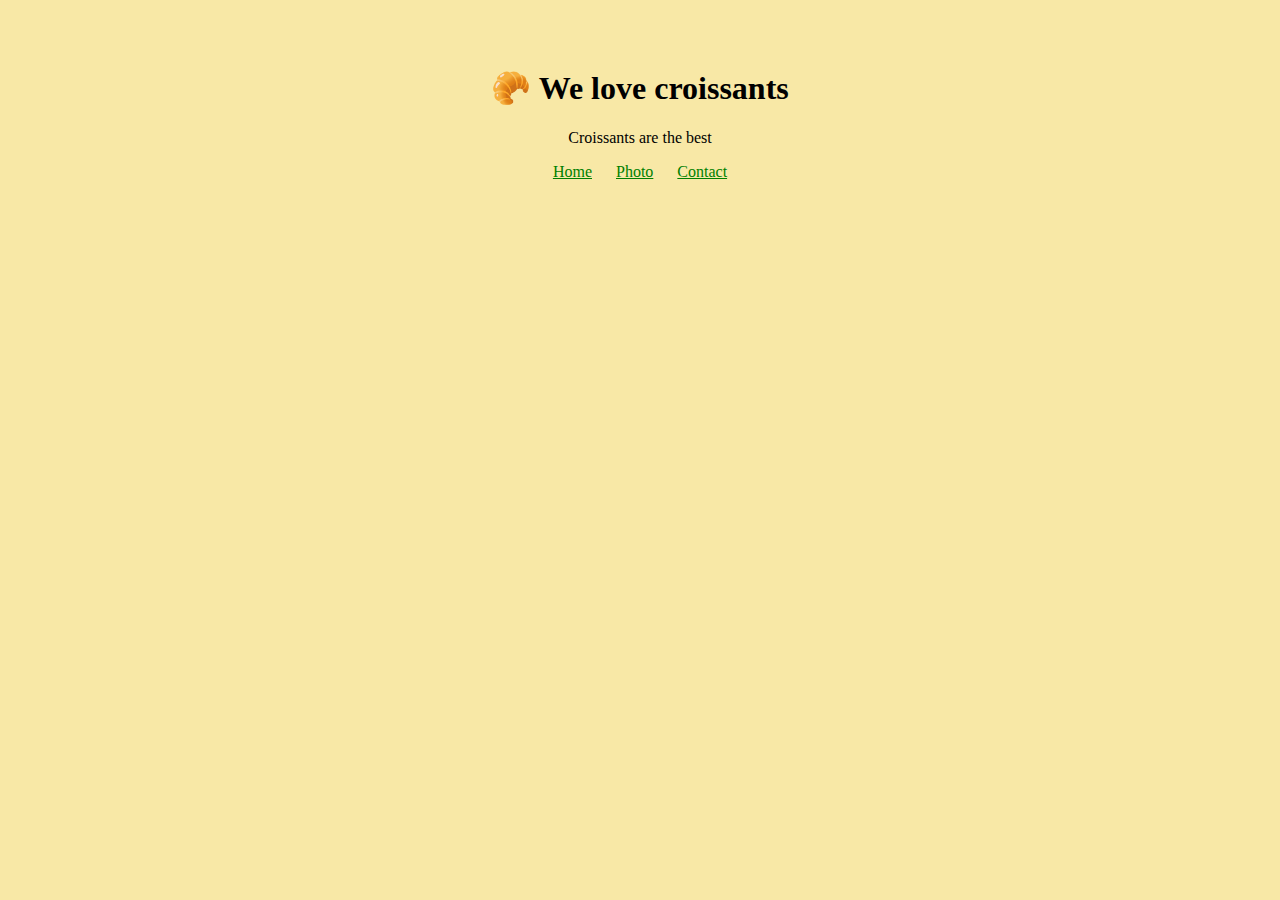
<file: index.html>
<!DOCTYPE html>
<html lang="en">
  <head>
    <meta charset="UTF-8" />
    <meta name="viewport" content="width=device-width, initial-scale=1.0" />
    <link rel="stylesheet" href="/css/styles.css" />
    <link
      href="https://cdn.jsdelivr.net/npm/bootstrap@5.0.0-beta2/dist/css/bootstrap.min.css"
      rel="stylesheet"
      integrity="sha384-BmbxuPwQa2lc/FVzBcNJ7UAyJxM6wuqIj61tLrc4wSX0szH/Ev+nYRRuWlolflfl"
      crossorigin="anonymous"
    />

    <title>Croissants for delivery | Croissant Love</title>
  </head>
  <body>
    <h1>🥐 We love croissants</h1>
    <p>Croissants are the best</p>
    <footer>
      <a href="/index.html" title="Home">Home</a>
      <a href="/photo.html" title="Photo">Photo</a>
      <a href="/contact.html" title="Contact">Contact</a>
    </footer>
  </body>
</html>
</file>
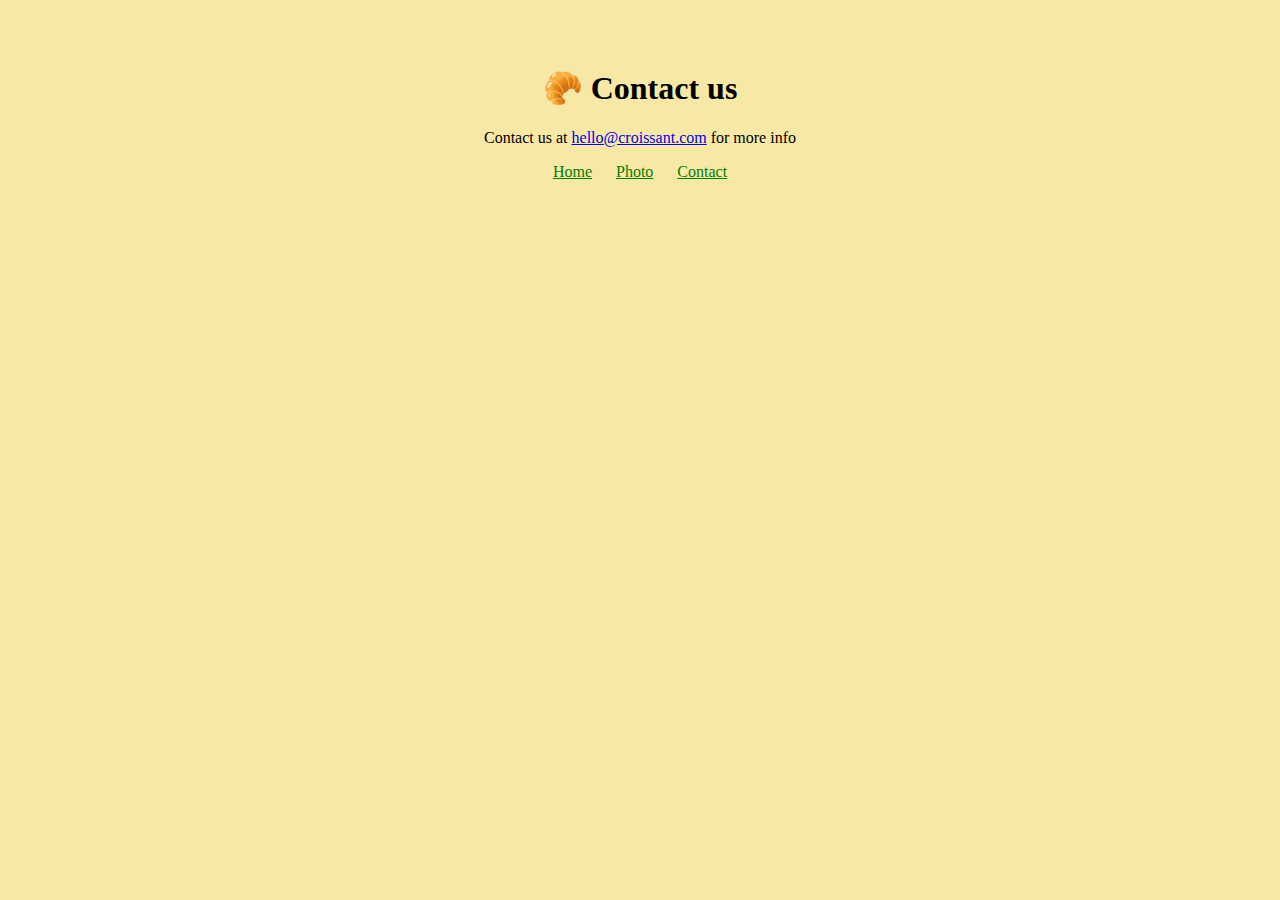
<file: contact.html>
<!DOCTYPE html>
<html lang="en">
  <head>
    <meta charset="UTF-8" />
    <meta name="viewport" content="width=device-width, initial-scale=1.0" />
    <link
      href="https://cdn.jsdelivr.net/npm/bootstrap@5.0.0-beta2/dist/css/bootstrap.min.css"
      rel="stylesheet"
      integrity="sha384-BmbxuPwQa2lc/FVzBcNJ7UAyJxM6wuqIj61tLrc4wSX0szH/Ev+nYRRuWlolflfl"
      crossorigin="anonymous"
    />
    <link rel="stylesheet" href="/css/styles.css" />
    <title>Get in touch | Croissant Love</title>
  </head>
  <body>
    <h1>🥐 Contact us</h1>
    <p>
      Contact us at
      <a href="hello@croissant.com" link="Contact Croissant Love"
        >hello@croissant.com</a
      >
      for more info
    </p>
    <footer>
      <a href="/index.html" title="Home">Home</a>
      <a href="/photo.html" title="Photo">Photo</a>
      <a href="/contact.html" title="Contact">Contact</a>
    </footer>
  </body>
</html>
</file>
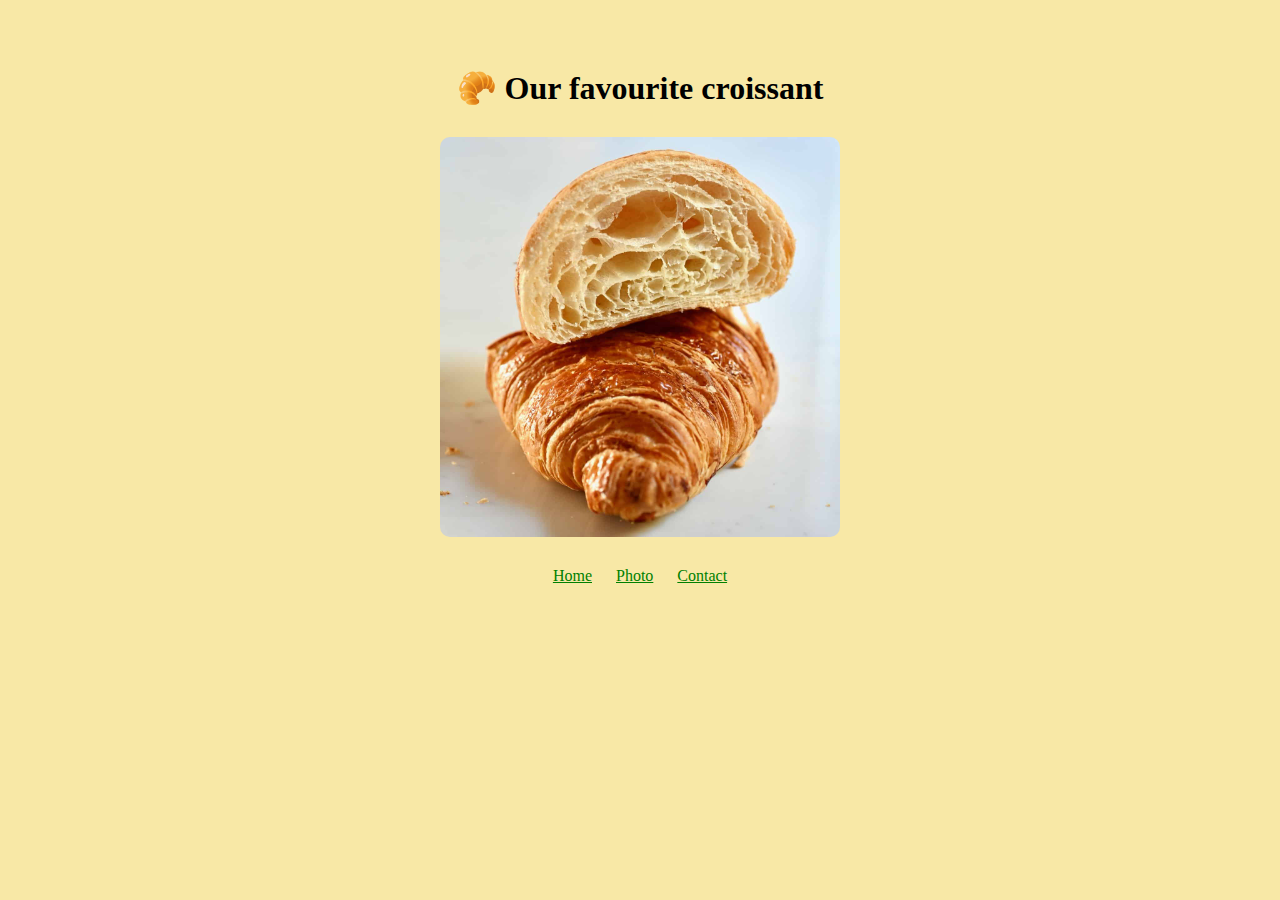
<file: photo.html>
<!DOCTYPE html>
<html lang="en">
  <head>
    <meta charset="UTF-8" />
    <meta name="viewport" content="width=device-width, initial-scale=1.0" />
    <link
      href="https://cdn.jsdelivr.net/npm/bootstrap@5.0.0-beta2/dist/css/bootstrap.min.css"
      rel="stylesheet"
      integrity="sha384-BmbxuPwQa2lc/FVzBcNJ7UAyJxM6wuqIj61tLrc4wSX0szH/Ev+nYRRuWlolflfl"
      crossorigin="anonymous"
    />
    <link rel="stylesheet" href="/css/styles.css" />
    <title>See our delicious croissants | Croissant Love</title>
  </head>
  <body>
    <h1>🥐 Our favourite croissant</h1>
    <img src="/images/croissant.jpeg" alt="Croissant" class="croissant-photo" />
    <footer>
      <a href="/index.html" title="Home">Home</a>
      <a href="/photo.html" title="Photo">Photo</a>
      <a href="/contact.html" title="Contact">Contact</a>
    </footer>
  </body>
</html>
</file>
<file: css/styles.css>
body {
  padding-top: 40px;
  background: #f8e8a6;
}

h1,
p {
  text-align: center;
}

.croissant-photo {
  max-width: 400px;
  border-radius: 10px;
  display: block;
  margin: 30px auto;
}

footer {
  display: block;
  text-align: center;
}

footer a {
  margin: 0 10px;
  color: green;
}
</file>
